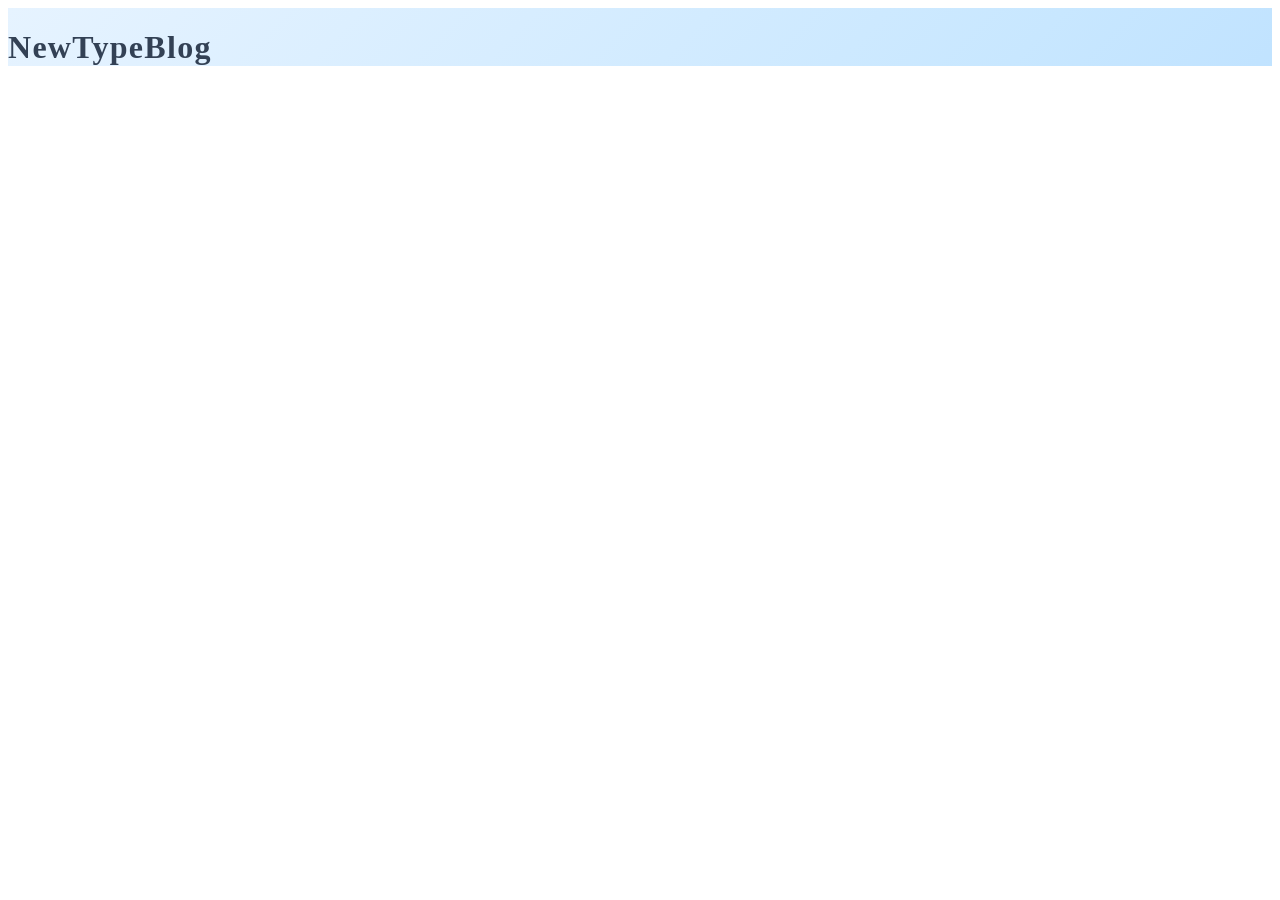
<file: src/main/resources/templates/header.html>
<!DOCTYPE html>
<html lang="ko" xmlns:th="http://www.thymeleaf.org">
<head>
    <th:block th:fragment="headLinks">
        <link rel="icon" href="/favicon.ico?v=1" type="image/x-icon"> <!-- 사이트 공통 favicon -->
        <link rel="shortcut icon" href="/favicon.ico?v=1" type="image/x-icon"> <!-- 사이트 공통 favicon -->
    </th:block>
    <style th:fragment="styles">
        /* NewTypeBlog 공통 헤더 스타일 */
        .intro-header__title-link,
        .intro-header__title-link:visited,
        .intro-header__title-link:active {
            color: rgba(51, 65, 85, 1);
            text-decoration: none;
        }
        .intro-header__title-link {
            display: inline-flex;
            align-items: center;
            justify-content: center;
            transition: color 0.2s ease;
        }
        .intro-header__title-link:hover,
        .intro-header__title-link:focus {
            color: rgba(3, 105, 161, 1);
            text-decoration: none;
        }
        .intro-header__title-link:focus-visible {
            outline: 3px solid rgba(3, 105, 161, 0.35);
            outline-offset: 3px;
        }
        .intro-header__title {
            margin-bottom: 0;
            font-weight: 600;
            letter-spacing: 0.04em;
        }

        /* 그라데이션 배경 */
        .site-header {
            background: linear-gradient(135deg,
                rgba(230, 243, 255, 1),
                rgba(200, 231, 255, 1),
                rgba(170, 214, 255, 1),
                rgba(205, 236, 255, 1)
            );
            background-size: 240% 240%;
            animation: headerGradientAnimation 30s ease-in-out infinite;
        }
        @keyframes headerGradientAnimation {
            0% { background-position: 0% 50%; }
            25% { background-position: 100% 30%; }
            50% { background-position: 100% 100%; }
            75% { background-position: 0% 70%; }
            100% { background-position: 0% 50%; }
        }
        @media (prefers-reduced-motion: reduce) {
            .site-header {
                animation: none;
            }
            .intro-header__title-link {
                transition: none;
            }
        }
    </style>
</head>
<body>
    <header th:fragment="siteHeader" class="site-header border-bottom"> <!-- 공통 헤더 -->
        <div class="container py-4 py-md-5 text-center">
            <a href="/" class="intro-header__title-link">
                <h1 class="h2 intro-header__title">NewTypeBlog</h1>
            </a>
        </div>
    </header>
</body>
</html>
</file>
